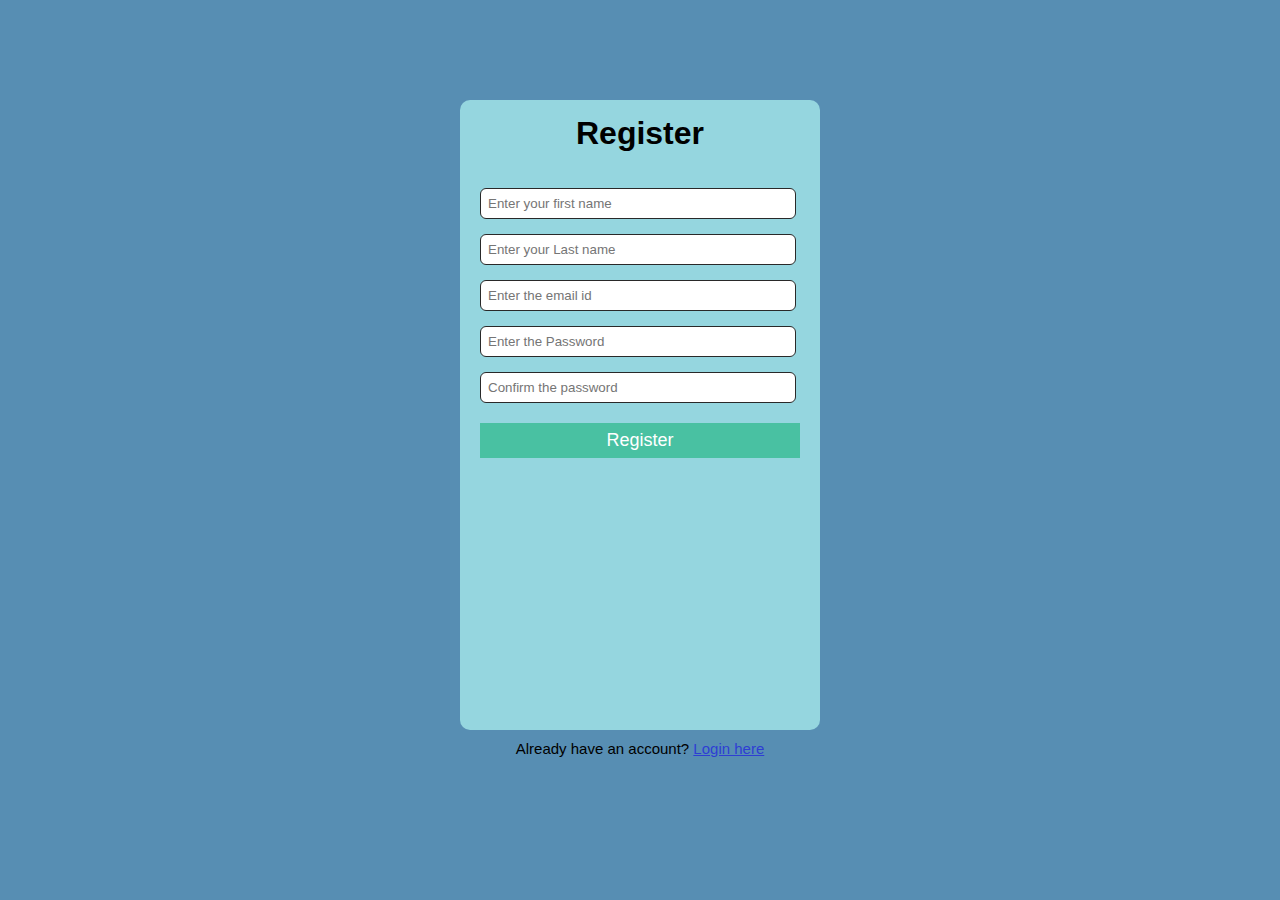
<file: index.html>
<!DOCTYPE html>
    <html lang="en">
      <head>
        <title>Register</title>
        <link rel="stylesheet" href="register.css" />
      </head>
      <body>
        <div class="register-box">
          <h1>Register</h1>
          <form id="form-box">
            <input type="text" id="firstName" placeholder="Enter your first name" />
            <input type="text" id="lastName" placeholder="Enter your Last name" />
            <input type="email" id="email" placeholder="Enter the email id" />
            <input type="password" id="password" placeholder="Enter the Password" />
            <input type="password" id="confirmPassword" placeholder="Confirm the password" />
            <button type="submit" id="submit">Register</button>
          </form>
        </div>
        <div>
          <p class="para-2">
            Already have an account? <a href="login.html">Login here</a>
          </p>
        </div>
        
    
    <script src="register.js"></script>
  </body>
</html>
</file>
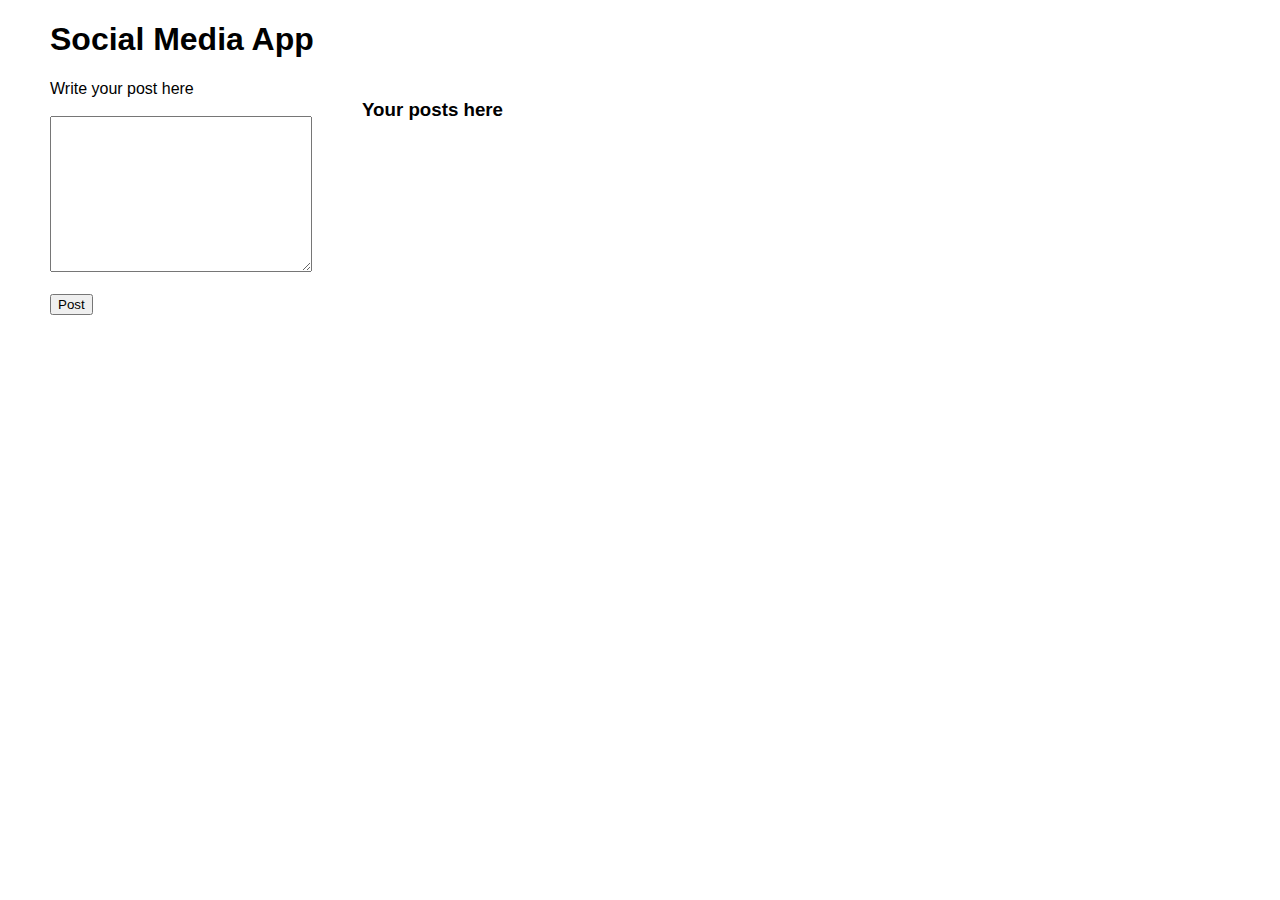
<file: social-network-main/index.html>
<!DOCTYPE html>
<html lang="en">
<head>
    <meta charset="UTF-8">
    <meta http-equiv="X-UA-Compatible" content="IE=edge">
    <meta name="viewport" content="width=device-width, initial-scale=1.0">
    <title>Social media app</title>
    <link rel="stylesheet" href="https://cdnjs.cloudflare.com/ajax/libs/font-awesome/5.15.4/css/all.min.css" />
<link rel="stylesheet" href="style.css">
</head>
<body>
 <div>  
<h1>
    Social Media App
</h1>
<div class="container">
    <div class="left">
<form action="" id="form">
<label for="post">Write your post here</label>
<br><br>
<textarea name="post" id="input" cols="30" rows="10"></textarea>

<br><br>
<div id="msg"></div>
<button type="submit" >Post</button> 
</form>
</div>

    <div class="right">
        <div class="right">
            <h3>Your posts here</h3>
            <div id="posts"></div>

            </div>
          </div>

    </div>
</div>
</div>
<script src="main.js"></script>
</body>
</html>
</file>
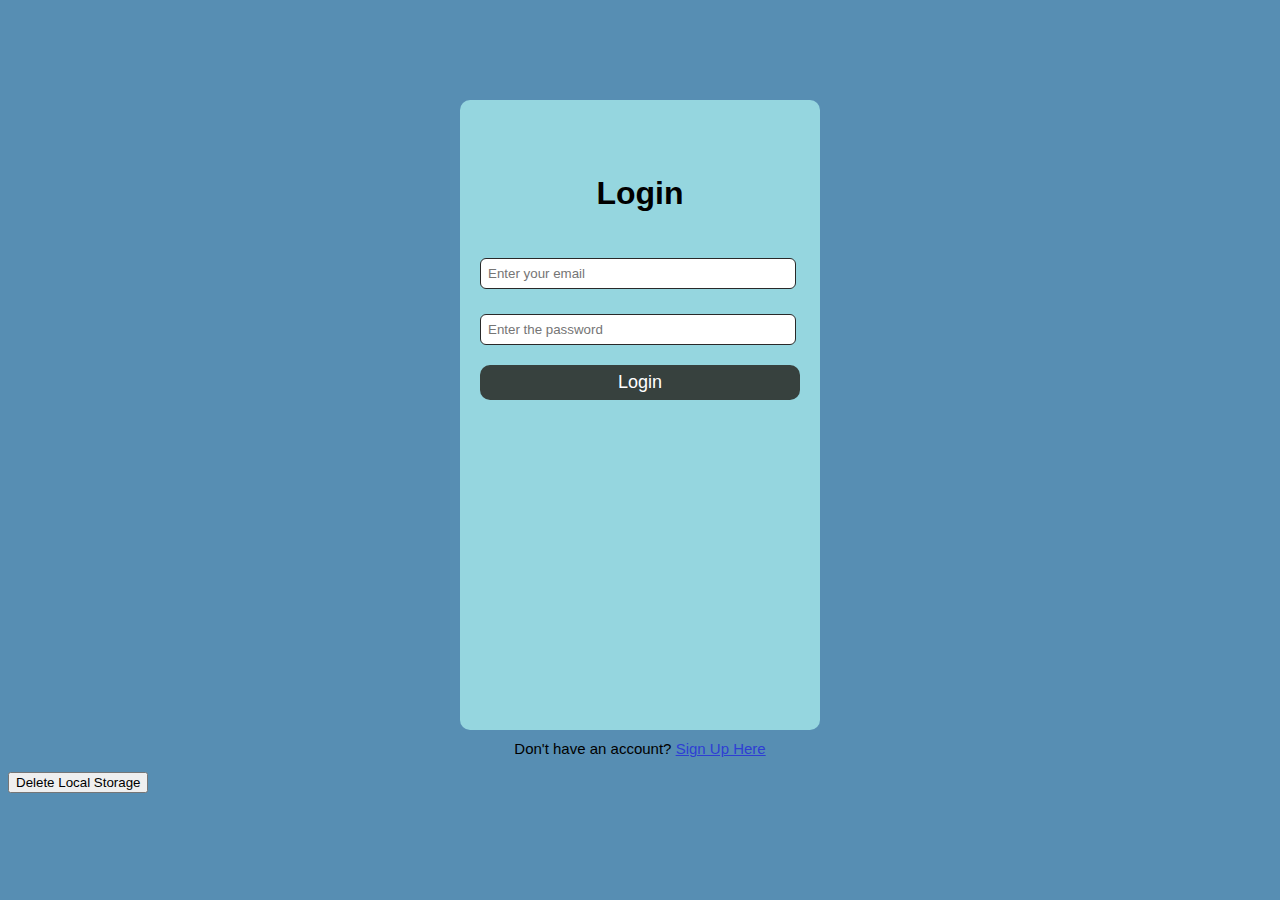
<file: login.html>
<!DOCTYPE html>
<html lang="en">
  <head>
    <title>Login</title>
    <link rel="stylesheet" href="login.css" />
  </head>
  <body>
    <div class="login-box">
      <div class="center">
        <h1>Login</h1>
        <form id="form">
          <input type="email" id="email" placeholder="Enter your email" />
          <input type="password" id="password" placeholder="Enter the password" />
          <button type="submit" id="submit">Login</button>
        </form>
      </div>
    </div>

    <p class="para">
      Don't have an account? <a href="register.html">Sign Up Here</a>
    </p>

    <button id="delete-data-button">Delete Local Storage</button>

    <script src="login.js"></script>
  </body>
</html>
</file>
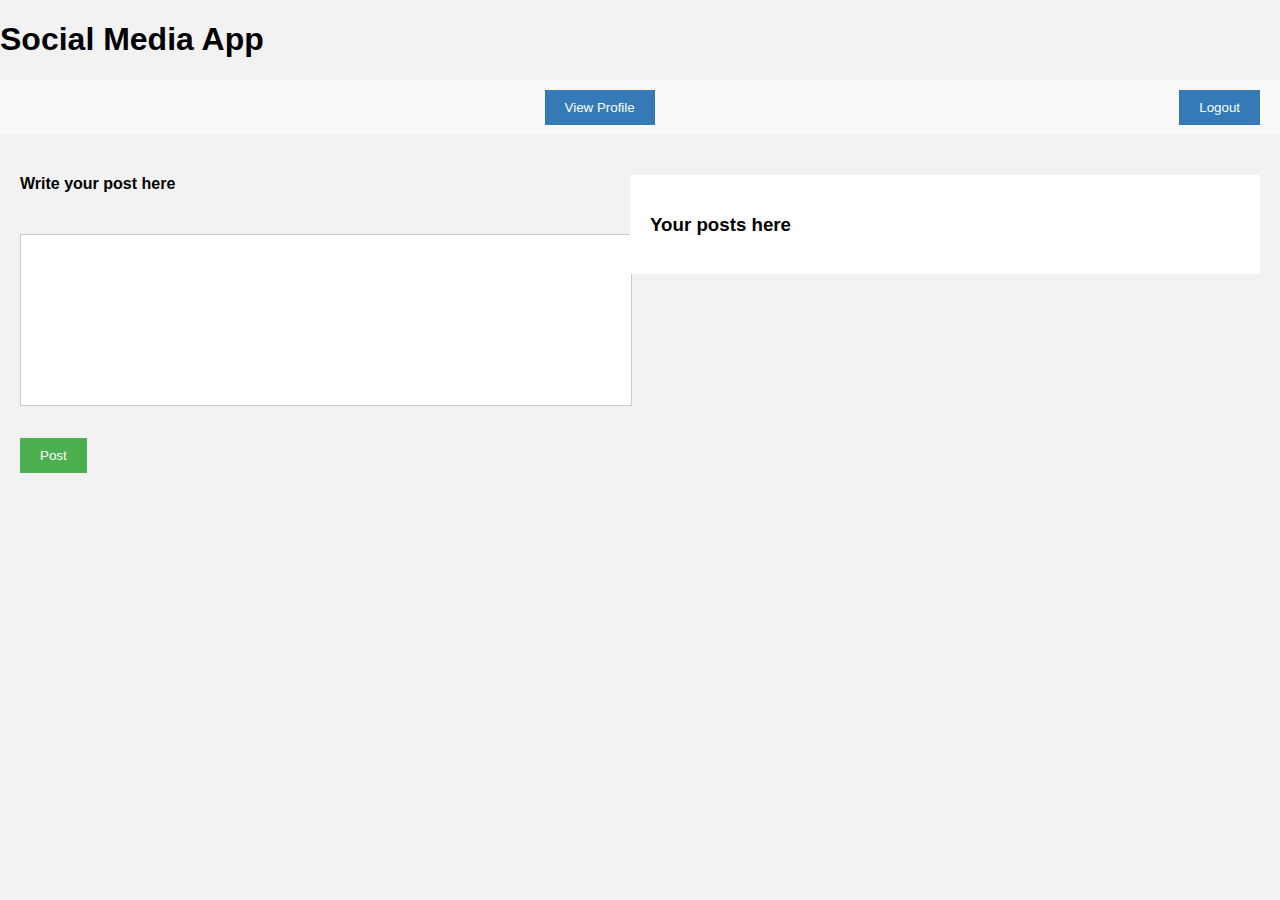
<file: posts.html>
<!DOCTYPE html>
<html lang="en">
<head>
  <meta charset="UTF-8">
  <meta http-equiv="X-UA-Compatible" content="IE=edge">
  <meta name="viewport" content="width=device-width, initial-scale=1.0">
  <title>Social Media App</title>
  <link rel="stylesheet" href="https://cdnjs.cloudflare.com/ajax/libs/font-awesome/5.15.4/css/all.min.css" />
  <link rel="stylesheet" href="posts.css">
</head>
<body>
  <div>
    <h1>Social Media App</h1>
    <div class="header">
      <div id="user-info">
        <span id="username"></span>
        <span id="education"></span>
      </div>
      <button id="view-profile-button">View Profile</button>
      <button id="logout-button">Logout</button>
    </div>
    <div class="container">
      <div class="left">
        <form action="" id="form">
          <label for="post">Write your post here</label>
          <br><br>
          <textarea name="post" id="input" cols="30" rows="10"></textarea>
          <br><br>
          <div id="msg"></div>
          <button type="submit">Post</button>
        </form>
      </div>
      <div class="right">
        <h3>Your posts here</h3>
        <div id="posts"></div>
      </div>
    </div>
  </div>
  <script src="posts.js"></script>
</body>
</html>
</file>
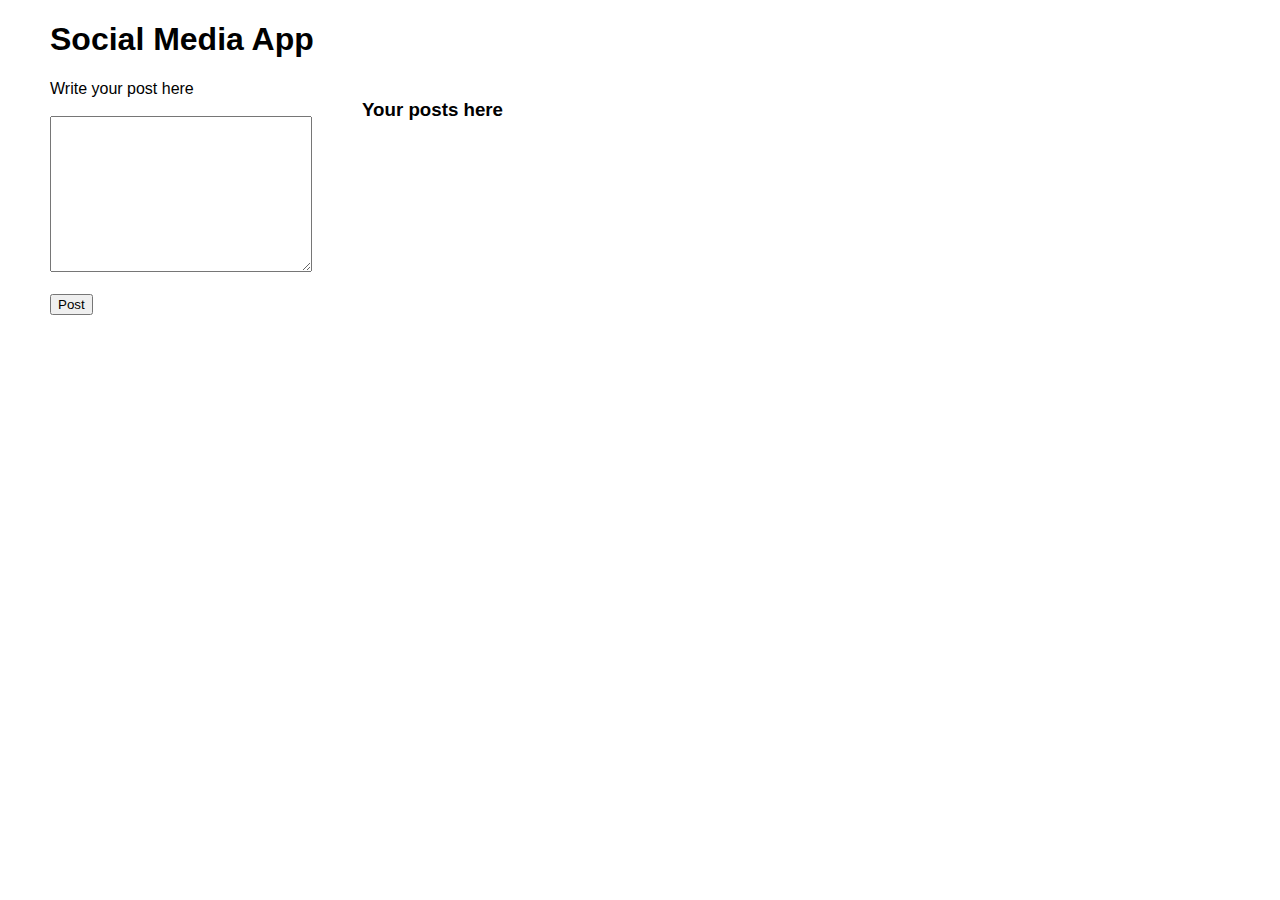
<file: sample.html>
<!DOCTYPE html>
<html lang="en">
<head>
    <meta charset="UTF-8">
    <meta http-equiv="X-UA-Compatible" content="IE=edge">
    <meta name="viewport" content="width=device-width, initial-scale=1.0">
    <title>Social media app</title>
    <link rel="stylesheet" href="https://cdnjs.cloudflare.com/ajax/libs/font-awesome/5.15.4/css/all.min.css" />
<link rel="stylesheet" href="style.css">
</head>
<body>
 <div>  
<h1>
    Social Media App
</h1>
<div class="container">
    <div class="left">
<form action="" id="form">
<label for="post">Write your post here</label>
<br><br>
<textarea name="post" id="input" cols="30" rows="10"></textarea>

<br><br>
<div id="msg"></div>
<button type="submit" >Post</button> 
</form>
</div>

    <div class="right">
        <div class="right">
            <h3>Your posts here</h3>
            <div id="posts"></div>

            </div>
          </div>

    </div>
</div>
</div>
<script src="main.js"></script>
</body>
</html>
</file>
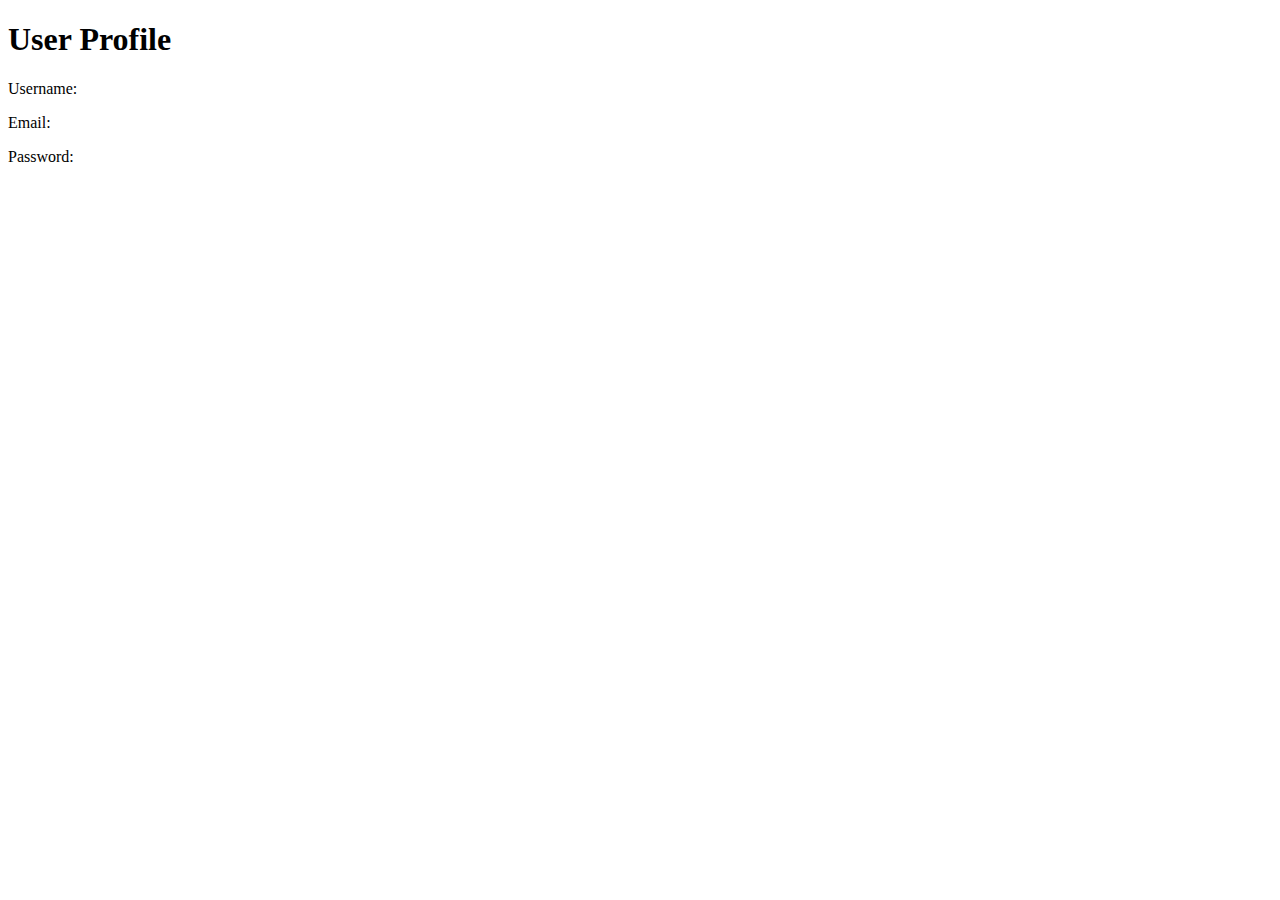
<file: user.html>
<!DOCTYPE html>
<html lang="en">
<head>
  <meta charset="UTF-8">
  <meta http-equiv="X-UA-Compatible" content="IE=edge">
  <meta name="viewport" content="width=device-width, initial-scale=1.0">
  <title>User Profile</title>
</head>
<body>
  <h1>User Profile</h1>

  <div id="user-details">
    <p>Username: <span id="username"></span></p>
    <p>Email: <span id="email"></span></p>
    <p>Password: <span id="password"></span></p>
  </div>

  <script>
    // Retrieve user details from local storage
    let userJSON = localStorage.getItem("user");
    let user = JSON.parse(userJSON);

    // Access and display user details in the HTML elements
    let usernameElement = document.getElementById("username");
    let emailElement = document.getElementById("email");
    let passwordElement = document.getElementById("password");

    usernameElement.textContent = user.username;
    emailElement.textContent = user.email;
    passwordElement.textContent = user.password;
  </script>
</body>
</html>
</file>
<file: register.css>
:root {
  --backgrnd: #578eb3;
  --form: #95d6df;
  --link:#2e3ed3;
}


body {
    background-color:var(--backgrnd);
    font-family: "Roboto", sans-serif;
  }
  
  .register-box {
    width: 360px;
    height: 70vh;
    margin: auto;
    background-color: var(--form);
    border-radius: 10px;
    margin-top:100px;
  }
  
 
  h1 {
    text-align: center;
    padding-top: 15px;
  }
  
 
  
  form {
    width: 300px;
    margin-left: 20px;
  }
  
  form label {
    display: flex;
    margin-top: 20px;
    font-size: 18px;
    padding-top: 100px;

  }

  
  form input {
    width: 100%;
    padding: 7px;
    border: 1px solid rgb(41, 41, 41);
    border-radius: 6px;
    margin-top: 15px;
  }
  button {
    width: 320px;
    height: 35px;
    margin-top: 20px;
    border: none;
    background-color: #49c1a2;
    color: white;
    font-size: 18px;
    cursor: pointer;
  }
  p {
    text-align: center;
    padding-top: 20px;
    font-size: 15px;
  }
  .para-2 {
    text-align: center;
    color: rgb(0, 0, 0);
    font-size: 15px;
    margin-top: -10px;
  }
  .para-2 a {
    color:var(--link);
  }
</file>
<file: social-network-main/style.css>
.container {
    display: flex;
    gap: 50px;
  }
  body {
    font-family: sans-serif;
    margin: 0px 50px;
  }

  #posts {
    width: 400px;
  }
  i {
    cursor: pointer;
  }

  #posts div {
    display: flex;
    align-items: center;
    justify-content: space-between;
  }

.options {
    display: flex;
    gap: 25px;
  }
  #msg {
    color: red;
  }
</file>
<file: login.css>
:root {
    --backgrnd: #578eb3;
    --form: #95d6df;
    --link:#2e3ed3;
  }




body {
     background-color: var(--backgrnd);
    font-family: "Roboto", sans-serif;
  }
  
  .login-box {
    width: 360px;
    height: 70vh;
    margin: auto;
    border-radius: 10px;
    margin-top:100px;
    background-color:  var(--form);

  }
  
 
  h1 {
    text-align: center;
    padding-top: 75px;
  }
  
 
  
  form {
    width: 300px;
    margin-left: 20px;
    /* border: solid 2px #37413e; */
    /* margin-top: 25%; */
  }
  
  form label {
    display: flex;
    margin-top: 20px;
    font-size: 18px;
    padding-top: 100px;

  }

 
  form input {
    width: 100%;
    padding: 7px;
    border: 1px solid rgb(41, 41, 41);
    border-radius: 6px;
    margin-top: 25px;
  }
  #submit {
    width: 320px;
    height: 35px;
    margin-top: 20px;
    border: none;
    background-color: #37413e;
    color: white;
    font-size: 18px;
    border-radius:10px ;
  }
  p {
    text-align: center;
    padding-top: 20px;
    font-size: 15px;
  }
  .para{
    text-align: center;
    color: rgb(0, 0, 0);
    font-size: 15px;
    margin-top: -10px;
  }
  .para a {
    color: var(--link);
  }
</file>
<file: posts.css>
/* posts.css */

body {
    font-family: Arial, sans-serif;
    margin: 0;
    padding: 0;
    background-color: #f2f2f2;
  }
  
  .container {
    display: flex;
    justify-content: space-between;
    align-items: flex-start;
    margin-top: 20px;
    padding: 20px;
  }
  
  .left {
    flex: 1;
  }
  
  .right {
    flex: 1;
    margin-left: 20px;
    background-color: #fff;
    padding: 20px;
  }
  
  form {
    margin-bottom: 20px;
  }
  
  label {
    display: block;
    font-size: 16px;
    font-weight: bold;
    margin-bottom: 5px;
  }
  
  textarea {
    width: 100%;
    height: 150px;
    border: 1px solid #ccc;
    padding: 10px;
    resize: none;
  }
  
  button[type="submit"] {
    background-color: #4caf50;
    color: #fff;
    padding: 10px 20px;
    border: none;
    cursor: pointer;
  }
  
  #msg {
    color: red;
    margin-bottom: 10px;
  }
  
  #posts div {
    margin-bottom: 20px;
    border: 1px solid #ccc;
    padding: 10px;
    background-color: #f9f9f9;
  }
  
  .options i {
    margin-left: 5px;
    cursor: pointer;
  }
  
  .header {
    display: flex;
    justify-content: space-between;
    align-items: center;
    background-color: #f9f9f9;
    padding: 10px 20px;
  }
  
  .header button {
    background-color: #337ab7;
    color: #fff;
    padding: 10px 20px;
    border: none;
    cursor: pointer;
  }
</file>
<file: style.css>
.container {
    display: flex;
    gap: 50px;
  }
  body {
    font-family: sans-serif;
    margin: 0px 50px;
  }

  #posts {
    width: 400px;
  }
  i {
    cursor: pointer;
  }

  #posts div {
    display: flex;
    align-items: center;
    justify-content: space-between;
  }

.options {
    display: flex;
    gap: 25px;
  }
  #msg {
    color: red;
  }
</file>
